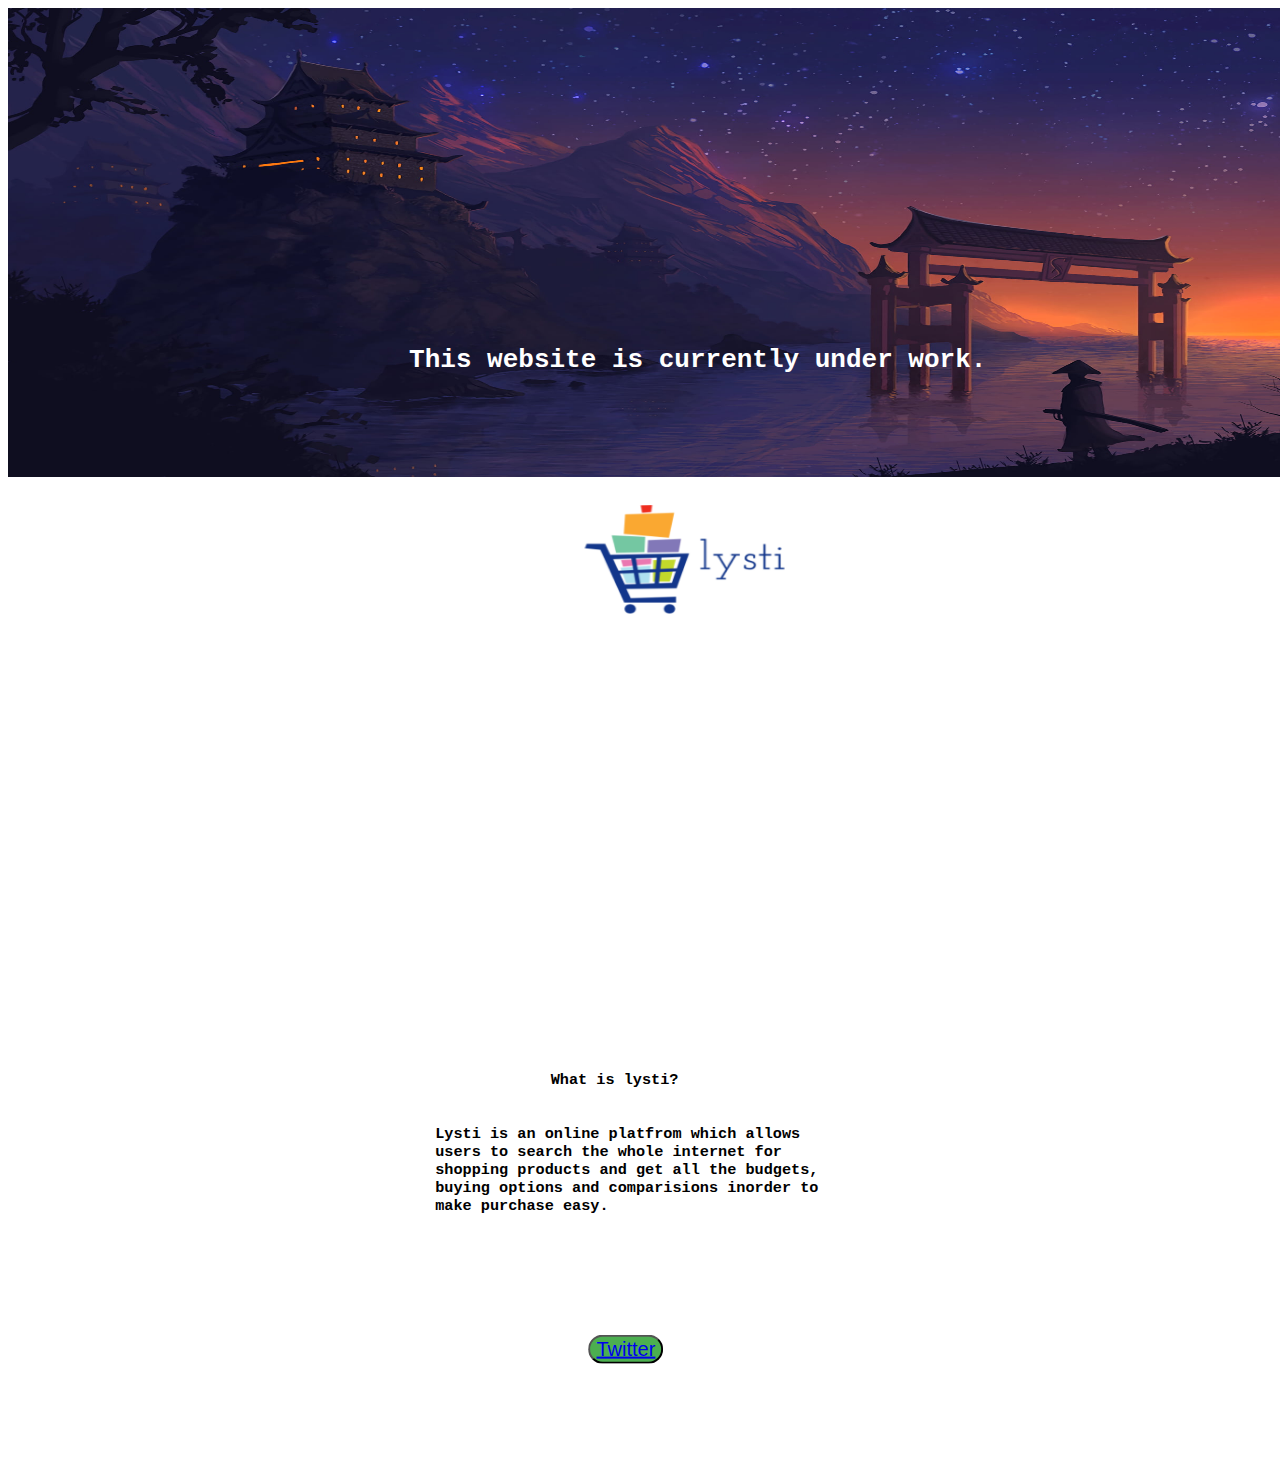
<file: index.html>
<!DOCTYPE html>
<html lang="en">
<head>
    <link rel="stylesheet" href="style.css">
    <meta charset="UTF-8">
    <meta http-equiv="X-UA-Compatible" content="IE=edge">
    <meta name="viewport" content="width=device-width, initial-scale=1.0">
    <title>Lysti Search</title>
    <div class="images"><img src="bg.jpg" class="image" height="469px" width="1350px"></div>
    <img src="logo1.PNG" class="logo" height="150px" width="250px">
    <div class="text1"><h1>This website is currently under work.</h1></div>
    <div class="expander">asdfjk</div>
    <button class="but1"><a href="https://twitter.com/kakarotLEO69">Twitter</a></button>
    <div class="text2"><h3>What is lysti?</h3></div>
    <div class="a2"><h3>Lysti is an online platfrom which allows users to search the whole internet for shopping products
                        and get all the budgets, buying options and comparisions inorder to make purchase easy.
    </h3></div>
</head>
<body>

</body>


</html>
</file>
<file: style.css>
.logo {
    top: 500px;
    margin-left: 550px;
    animation-name: anil;
    animation-duration: 2s;
    animation-iteration-count: 1;
}

@keyframes anil {
    to {
        transform: rotateY(360deg);
    }
}

.text1 {
    font-family: monospace;
    top: 40%;
    left: 50%;
    position: absolute;
    transform: translate(-40%, -50%);
    color: white;


}




.expander {
    color: white;
    margin-top: 800px;
}

.but1 {
    background-color: #4CAF50;
    display: inline-block;
    top: 150%;
    left: 53%;
    transform: translate(-120%, -53%);
    position: absolute;
    cursor: pointer;
    color: white;
    border-radius: 40px;
    font-size: 20px;
    animation-name: butani;
    animation-duration: 2s;
    animation-iteration-count: 3;
}

@keyframes butani {
    from {
        top: 0%;
        transform: translate(-0%);

    }
}

.text2 {
    font-family: monospace;
    color: black;
    top: 120%;
    left: 55%;
    transform: translate(-120%, -50%);
    position: absolute;
    animation-name: ani1;
    animation-duration: 2s;
    animation-iteration-count: 1;
    
}

@keyframes ani1 {
    from {
        left: 0%;
        transform: translate(-0%);
    }
}

.a2 {
    font-family: monospace;
    color: black;
    top: 130%;
    left: 70%;
    transform: translate(-120%, -50%);
    position: absolute;
    animation-name: ani2;
    animation-duration: 2s;
    animation-iteration-count: 1;
    

}

@keyframes ani2 {
    from {
        right: 0%;
        transform: translate(-0%);
        color: white;
        
    }

  
    
}
</file>
